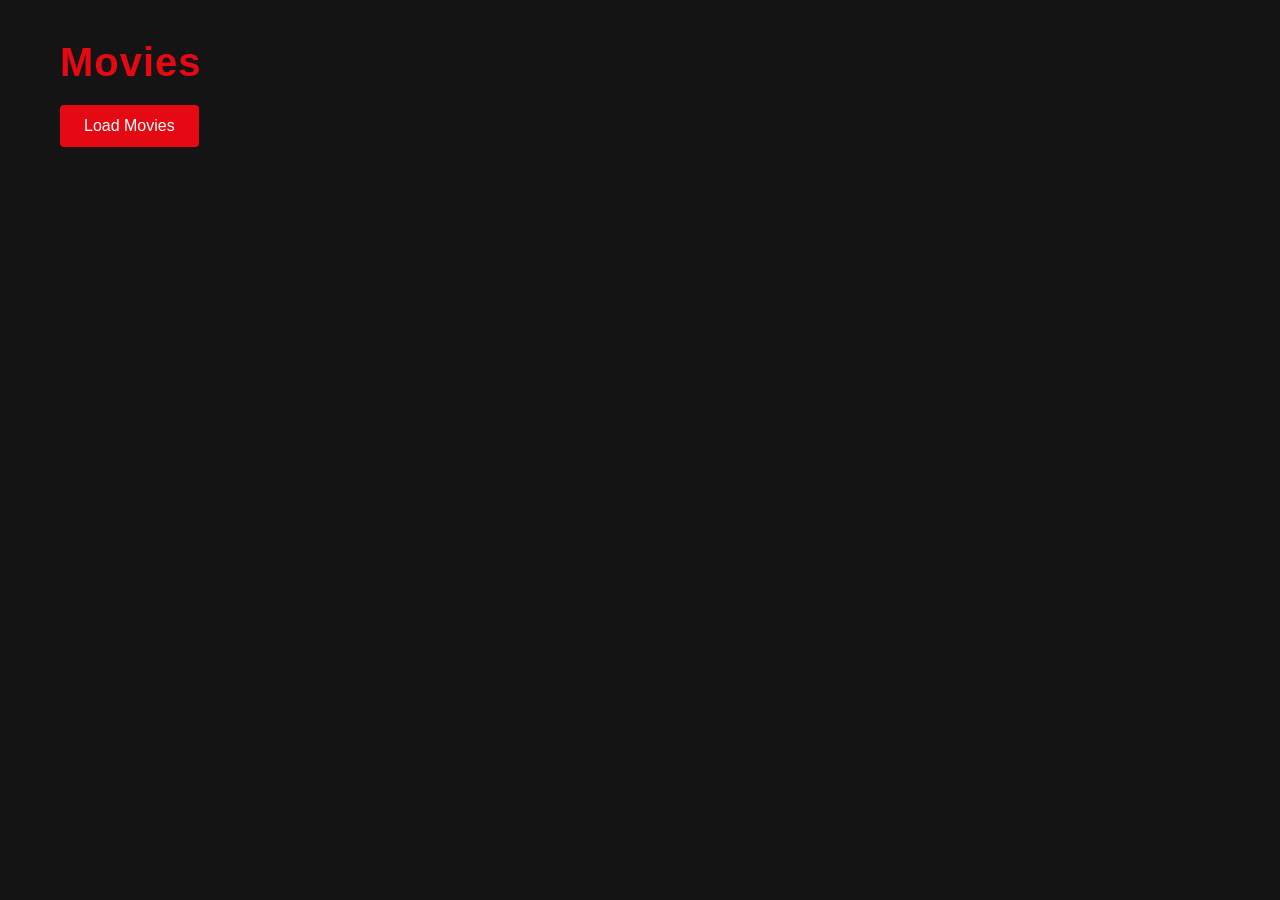
<file: index.html>
<!DOCTYPE html>
<html>
<head>
    <title>Movie Streamer</title>
    <link rel="stylesheet" href="css/index.css">
</head>

<body>

    <h1>Movies</h1>

    <button onclick="loadMovies()">Load Movies</button>

    <div id="movies"></div>

    <script src="js/config.js"></script>
    <script src="js/index.js"></script>

</body>
</html>
</file>
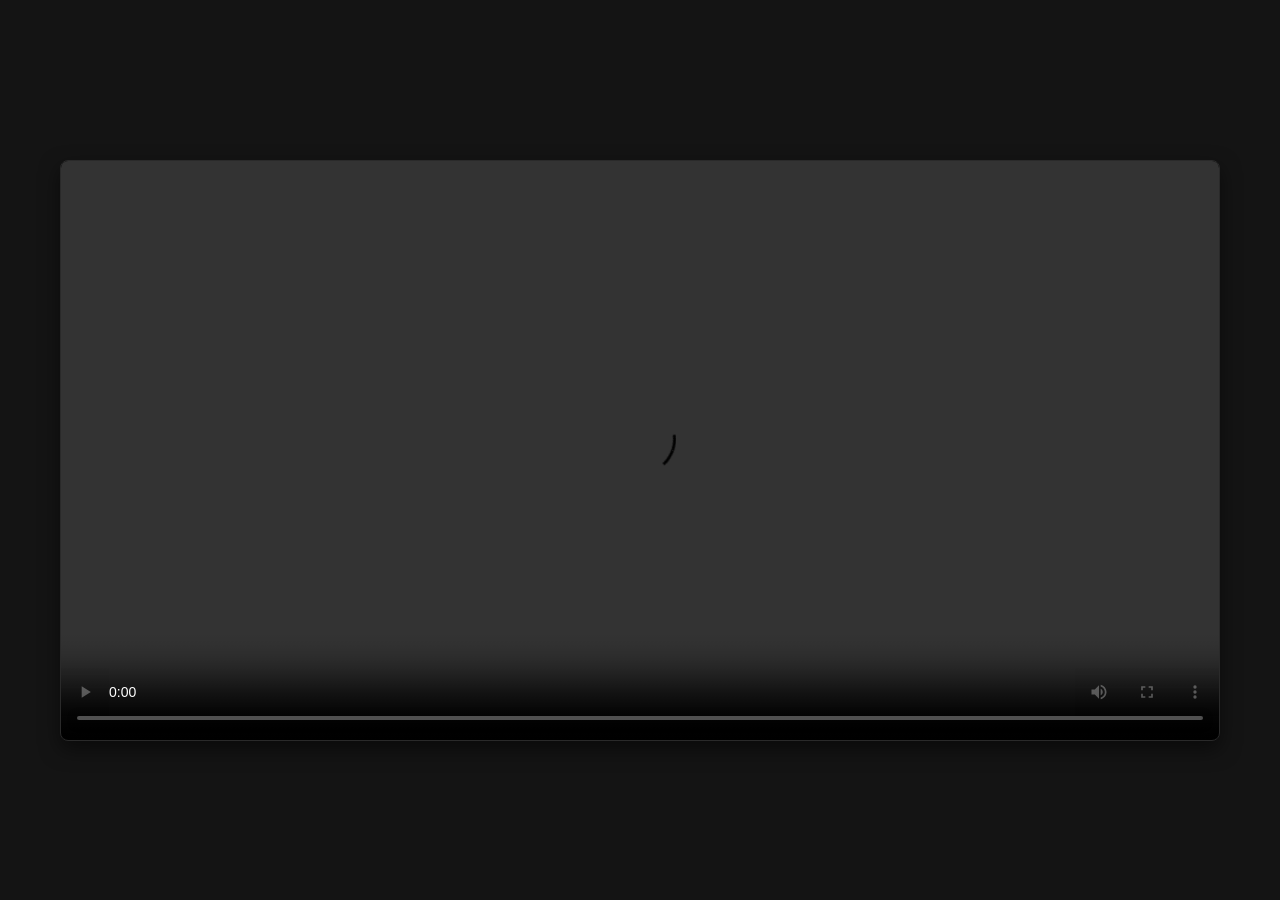
<file: movie.html>
<!DOCTYPE html>
<html>
<head>
    <title>Movie Streamer</title>
    <link rel="stylesheet" href="css/movie.css">
</head>

<body>

    <video id="videoPlayer" controls crossorigin="anonymous">
        Your browser does not support video playback.
    </video>

    <script src="js/config.js"></script>
    <script src="js/movie.js"></script>

</body>
</html>
</file>
<file: css/index.css>
/* style.css */

* {
    margin: 0;
    padding: 0;
    box-sizing: border-box;
}

body {
    font-family: 'Segoe UI', Helvetica, Arial, sans-serif;
    background-color: #141414;
    color: #f5f5f5;
    padding: 40px 60px;
}

h1 {
    font-size: 2.5rem;
    margin-bottom: 20px;
    color: #e50914;
    letter-spacing: 1px;
}

button {
    background-color: #e50914;
    color: #fff;
    border: none;
    padding: 12px 24px;
    font-size: 1rem;
    border-radius: 4px;
    cursor: pointer;
    margin-bottom: 30px;
    transition: background-color 0.2s ease, transform 0.1s ease;
}

button:hover {
    background-color: #f6121d;
    transform: scale(1.03);
}

button:active {
    transform: scale(0.98);
}

#movies {
    display: grid;
    grid-template-columns: repeat(auto-fill, minmax(220px, 1fr));
    gap: 24px;
}

#movies > div {
    background-color: #1f1f1f;
    border-radius: 8px;
    padding: 20px;
    cursor: pointer;
    transition: transform 0.2s ease, box-shadow 0.2s ease, background-color 0.2s ease;
    border: 1px solid #2a2a2a;
}

#movies > div:hover {
    transform: translateY(-6px);
    background-color: #2a2a2a;
    box-shadow: 0 8px 20px rgba(0, 0, 0, 0.5);
}

#movies h2 {
    font-size: 1.2rem;
    margin-bottom: 8px;
    color: #ffffff;
}

#movies p {
    font-size: 0.85rem;
    color: #999;
}

/* Responsive tweaks */
@media (max-width: 600px) {
    body {
        padding: 20px;
    }

    h1 {
        font-size: 1.8rem;
    }

    #movies {
        grid-template-columns: repeat(auto-fill, minmax(140px, 1fr));
        gap: 14px;
    }
}
</file>
<file: css/movie.css>
/* video.css */

* {
    margin: 0;
    padding: 0;
    box-sizing: border-box;
}

html, body {
    height: 100%;
}

body {
    font-family: 'Segoe UI', Helvetica, Arial, sans-serif;
    background-color: #141414;
    color: #f5f5f5;
    display: flex;
    align-items: center;
    justify-content: center;
    padding: 40px 60px;
}

#videoPlayer {
    width: 100%;
    max-width: 1200px;
    max-height: 85vh;
    background-color: #000;
    display: block;
    outline: none;
    border-radius: 8px;
    border: 1px solid #2a2a2a;
    box-shadow: 0 8px 20px rgba(0, 0, 0, 0.5);
}

/* Fallback text styling, shown only if video tag isn't supported */
#videoPlayer {
    color: #999;
    font-size: 1rem;
    text-align: center;
}

/* Responsive tweak for smaller screens */
@media (max-width: 600px) {
    body {
        padding: 20px;
    }

    #videoPlayer {
        max-height: 60vh;
        border-radius: 4px;
    }
}
</file>
